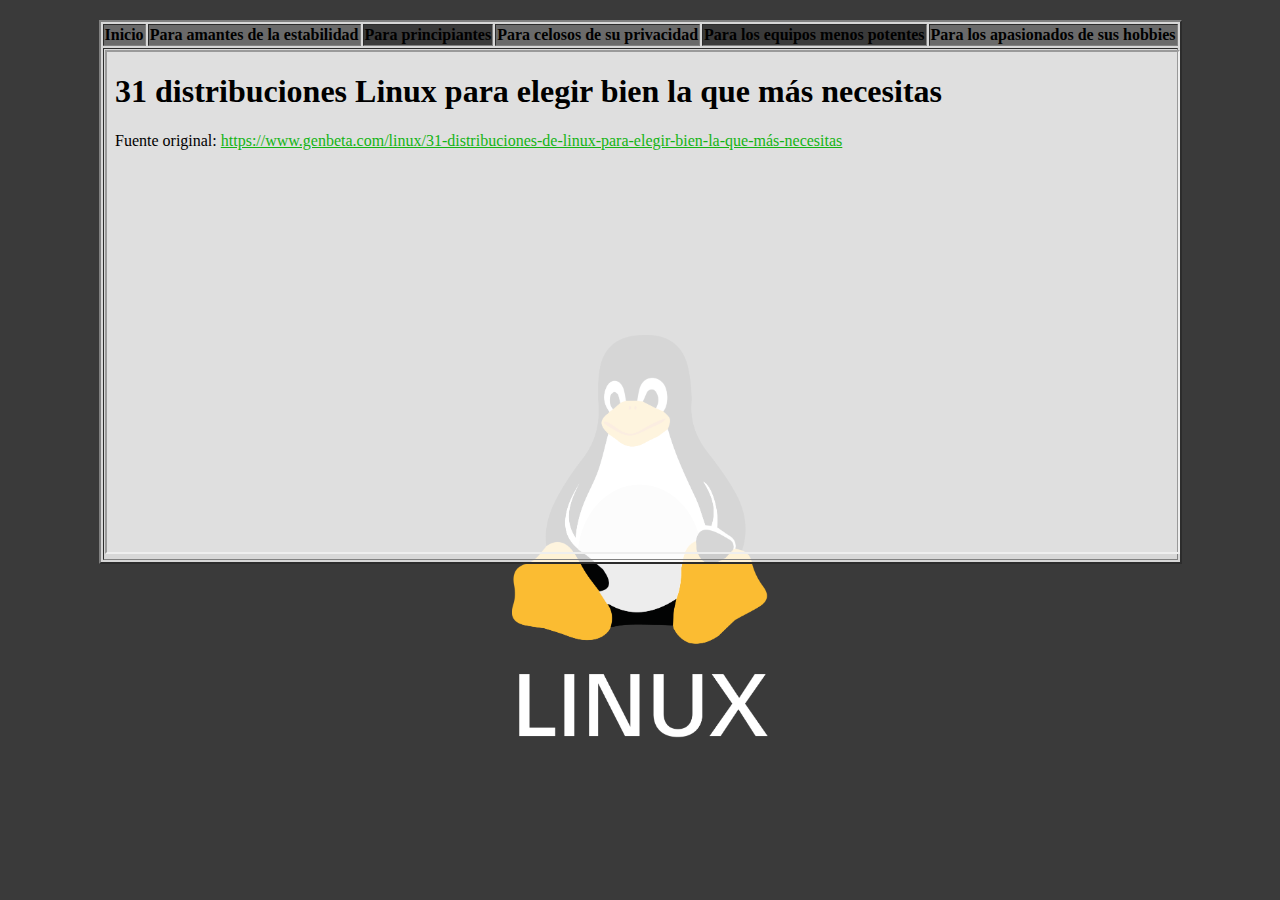
<file: 1/index.html>
<!DOCTYPE html>
	<html>
	<head>
	<link rel="stylesheet" type="text/css" href="css/style.css">
		<title>Distribuciones Linux</title>
	</head>
	<body>
		<table border="2">
			<tr>
				<th><a class="tab_seleccionada" href="Inicio.html" target="caja">Inicio</a></th>
				<th><a class="tab_seleccionada" href="estabilidad.html" target="caja">Para amantes de la estabilidad</a></th>
				<th class="tab_oscura"><a class="tab_seleccionada" href="principiantes.html" target="caja">Para principiantes</a></th>
				<th><a class="tab_seleccionada" href="privacidad.html" target="caja">Para celosos de su privacidad</a></th>
				<th class="tab_oscura"><a class="tab_seleccionada" href="equipos.html" target="caja">Para los equipos menos potentes</a></th>
				<th><a class="tab_seleccionada" href="hobbies.html" target="caja">Para los apasionados de sus hobbies</a></th>
			</tr>
			<tr>
				<td colspan="6">
					<iframe src="Inicio.html" name="caja"></iframe>
				</td>
			</tr>
		</table>
	</body>
</html>
</file>
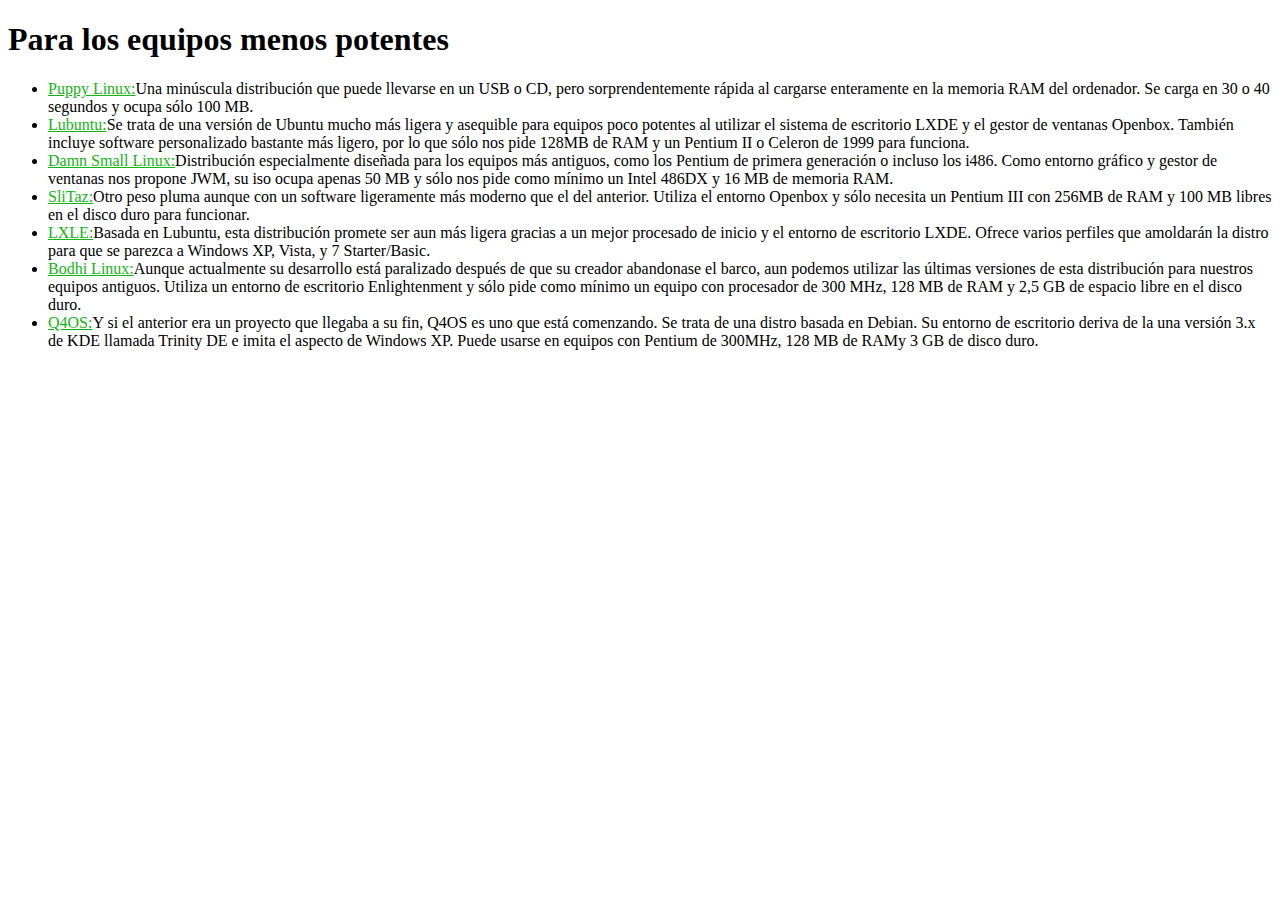
<file: 1/equipos.html>
<!DOCTYPE html>
	<html>
	<head>
	<link rel="stylesheet" type="text/css" href="css/styleaux.css">
		<title>Distribuciones Linux</title>
	</head>
	<body>
		<div class="contenido">
			<h1>Para los equipos menos potentes</h1>
			<ul>
				<li><a href="http://puppylinux.org/" target="blank">Puppy Linux:</a>Una minúscula distribución que puede llevarse en un USB o CD, pero sorprendentemente rápida al cargarse enteramente en la memoria RAM del ordenador. Se carga en 30 o 40 segundos y ocupa sólo 100 MB.</li>
				<li><a href="http://lubuntu.net/" target="blank">Lubuntu:</a>Se trata de una versión de Ubuntu mucho más ligera y asequible para equipos poco potentes al utilizar el sistema de escritorio LXDE y el gestor de ventanas Openbox. También incluye software personalizado bastante más ligero, por lo que sólo nos pide 128MB de RAM y un Pentium II o Celeron de 1999 para funciona.</li>
				<li><a href="http://damnsmalllinux.org/" target="blank">Damn Small Linux:</a>Distribución especialmente diseñada para los equipos más antiguos, como los Pentium de primera generación o incluso los i486. Como entorno gráfico y gestor de ventanas nos propone JWM, su iso ocupa apenas 50 MB y sólo nos pide como mínimo un Intel 486DX y 16 MB de memoria RAM.</li>
				<li><a href="http://www.slitaz.org/en/" target="blank">SliTaz:</a>Otro peso pluma aunque con un software ligeramente más moderno que el del anterior. Utiliza el entorno Openbox y sólo necesita un Pentium III con 256MB de RAM y 100 MB libres en el disco duro para funcionar.</li>
				<li><a href="http://lxle.net/" target="blank">LXLE:</a>Basada en Lubuntu, esta distribución promete ser aun más ligera gracias a un mejor procesado de inicio y el entorno de escritorio LXDE. Ofrece varios perfiles que amoldarán la distro para que se parezca a Windows XP, Vista, y 7 Starter/Basic.</li>
				<li><a href="http://www.bodhilinux.com/">Bodhi Linux:</a>Aunque actualmente su desarrollo está paralizado después de que su creador abandonase el barco, aun podemos utilizar las últimas versiones de esta distribución para nuestros equipos antiguos. Utiliza un entorno de escritorio Enlightenment y sólo pide como mínimo un equipo con procesador de 300 MHz, 128 MB de RAM y 2,5 GB de espacio libre en el disco duro.</li>
				<li><a href="http://q4os.org/index.html" target="blank">Q4OS:</a>Y si el anterior era un proyecto que llegaba a su fin, Q4OS es uno que está comenzando. Se trata de una distro basada en Debian. Su entorno de escritorio deriva de la una versión 3.x de KDE llamada Trinity DE e imita el aspecto de Windows XP. Puede usarse en equipos con Pentium de 300MHz, 128 MB de RAMy 3 GB de disco duro.</li>
			</ul>
		</div>
	</body>
</html>
</file>
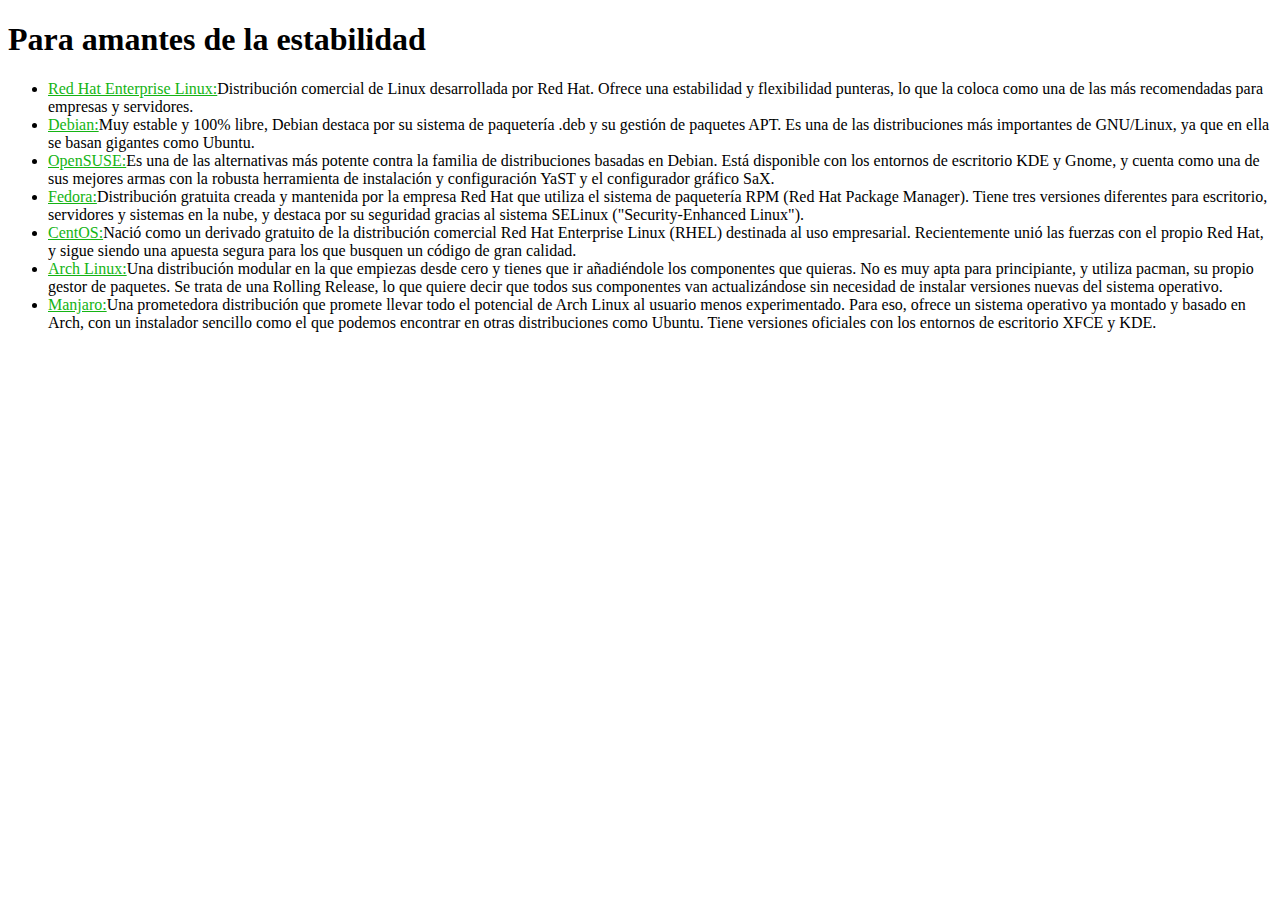
<file: 1/estabilidad.html>
<!DOCTYPE html>
	<html>
	<head>
	<link rel="stylesheet" type="text/css" href="css/styleaux.css">
		<title>Distribuciones Linux</title>
	</head>
	<body>
		<div class="contenido">
			<h1>Para amantes de la estabilidad</h1>
			<ul>
				<li><a href="http://www.redhat.com/es/technologies/linux-platforms/enterprise-linux" target="blank">Red Hat Enterprise Linux:</a>Distribución comercial de Linux desarrollada por Red Hat. Ofrece una estabilidad y flexibilidad punteras, lo que la coloca como una de las más recomendadas para empresas y servidores.</li>
				<li><a href="https://www.debian.org/index.es.html" target="blank">Debian:</a>Muy estable y 100% libre, Debian destaca por su sistema de paquetería .deb y su gestión de paquetes APT. Es una de las distribuciones más importantes de GNU/Linux, ya que en ella se basan gigantes como Ubuntu.</li>
				<li><a href="https://www.opensuse.org/es/" target="blank">OpenSUSE:</a>Es una de las alternativas más potente contra la familia de distribuciones basadas en Debian. Está disponible con los entornos de escritorio KDE y Gnome, y cuenta como una de sus mejores armas con la robusta herramienta de instalación y configuración YaST y el configurador gráfico SaX.</li>
				<li><a href="https://getfedora.org/" target="blank">Fedora:</a>Distribución gratuita creada y mantenida por la empresa Red Hat que utiliza el sistema de paquetería RPM (Red Hat Package Manager). Tiene tres versiones diferentes para escritorio, servidores y sistemas en la nube, y destaca por su seguridad gracias al sistema SELinux ("Security-Enhanced Linux").</li>
				<li><a href="http://www.centos.org/" target="blank">CentOS:</a>Nació como un derivado gratuito de la distribución comercial Red Hat Enterprise Linux (RHEL) destinada al uso empresarial. Recientemente unió las fuerzas con el propio Red Hat, y sigue siendo una apuesta segura para los que busquen un código de gran calidad.</li>
				<li><a href="https://www.archlinux.org/" target="blank">Arch Linux:</a>Una distribución modular en la que empiezas desde cero y tienes que ir añadiéndole los componentes que quieras. No es muy apta para principiante, y utiliza pacman, su propio gestor de paquetes. Se trata de una Rolling Release, lo que quiere decir que todos sus componentes van actualizándose sin necesidad de instalar versiones nuevas del sistema operativo.</li>
				<li><a href="http://manjaro.org/" target="blank">Manjaro:</a>Una prometedora distribución que promete llevar todo el potencial de Arch Linux al usuario menos experimentado. Para eso, ofrece un sistema operativo ya montado y basado en Arch, con un instalador sencillo como el que podemos encontrar en otras distribuciones como Ubuntu. Tiene versiones oficiales con los entornos de escritorio XFCE y KDE.</li>
			</ul>
		</div>
	</body>
</html>
</file>
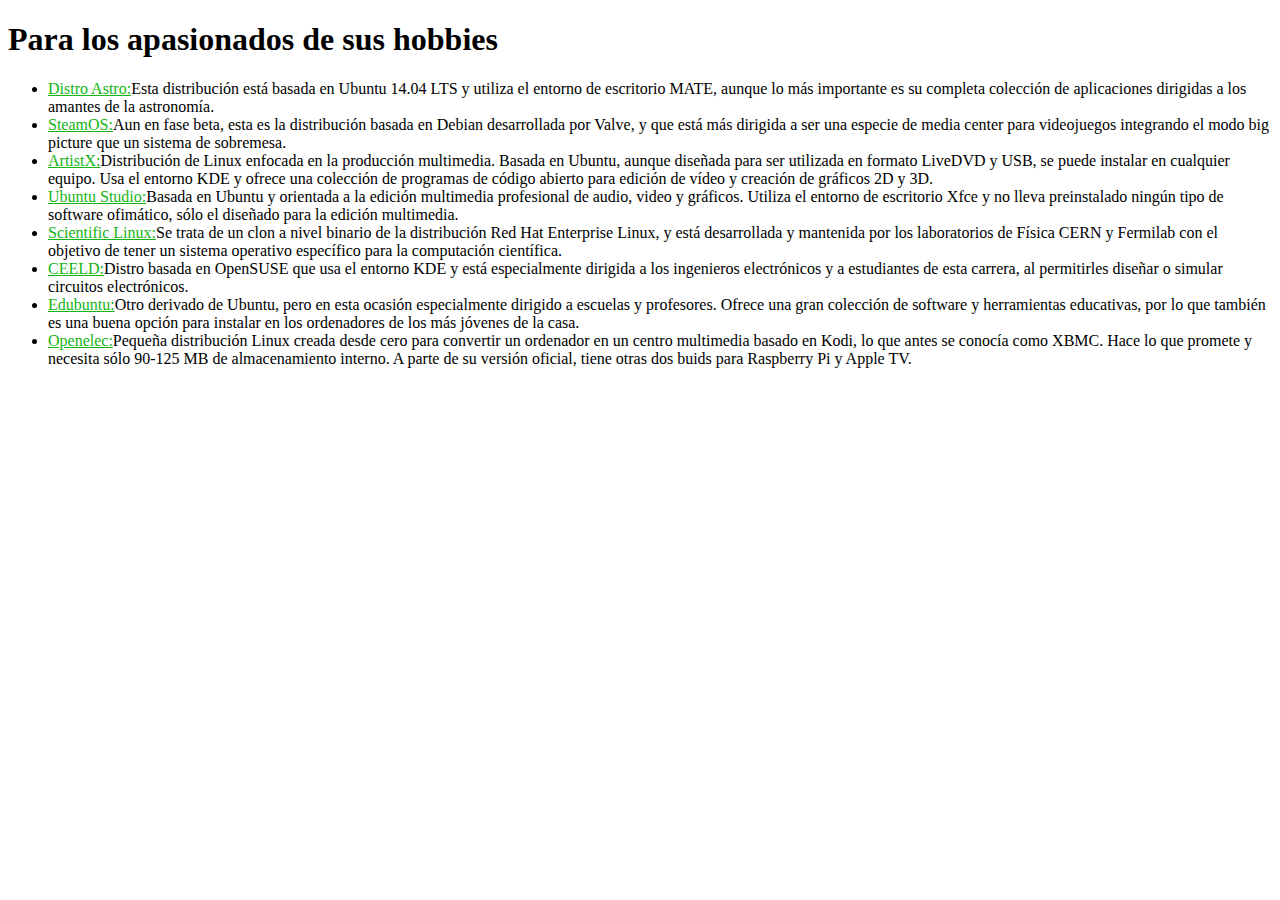
<file: 1/hobbies.html>
<!DOCTYPE html>
	<html>
	<head>
	<link rel="stylesheet" type="text/css" href="css/styleaux.css">
		<title>Distribuciones Linux</title>
	</head>
	<body>
		<div class="contenido">
			<h1>Para los apasionados de sus hobbies</h1>
			<ul>
				<li><a href="http://www.distroastro.org/" target="blank">Distro Astro:</a>Esta distribución está basada en Ubuntu 14.04 LTS y utiliza el entorno de escritorio MATE, aunque lo más importante es su completa colección de aplicaciones dirigidas a los amantes de la astronomía.</li>
				<li><a href="http://store.steampowered.com/steamos" target="blank">SteamOS:</a>Aun en fase beta, esta es la distribución basada en Debian desarrollada por Valve, y que está más dirigida a ser una especie de media center para videojuegos integrando el modo big picture que un sistema de sobremesa.</li>
				<li><a href="http://artistx.org/blog/" target="blank">ArtistX:</a>Distribución de Linux enfocada en la producción multimedia. Basada en Ubuntu, aunque diseñada para ser utilizada en formato LiveDVD y USB, se puede instalar en cualquier equipo. Usa el entorno KDE y ofrece una colección de programas de código abierto para edición de vídeo y creación de gráficos 2D y 3D.</li>
				<li><a href="http://ubuntustudio.org/" target="blank">Ubuntu Studio:</a>Basada en Ubuntu y orientada a la edición multimedia profesional de audio, video y gráficos. Utiliza el entorno de escritorio Xfce y no lleva preinstalado ningún tipo de software ofimático, sólo el diseñado para la edición multimedia.</li>
				<li><a href="https://www.scientificlinux.org/" target="blank">Scientific Linux:</a>Se trata de un clon a nivel binario de la distribución Red Hat Enterprise Linux, y está desarrollada y mantenida por los laboratorios de Física CERN y Fermilab con el objetivo de tener un sistema operativo específico para la computación científica.</li>
				<li><a href="http://ceeld.weebly.com/" target="blank">CEELD:</a>Distro basada en OpenSUSE que usa el entorno KDE y está especialmente dirigida a los ingenieros electrónicos y a estudiantes de esta carrera, al permitirles diseñar o simular circuitos electrónicos.</li>
				<li><a href="http://www.edubuntu.org/download" target="blank">Edubuntu:</a>Otro derivado de Ubuntu, pero en esta ocasión especialmente dirigido a escuelas y profesores. Ofrece una gran colección de software y herramientas educativas, por lo que también es una buena opción para instalar en los ordenadores de los más jóvenes de la casa.</li>
				<li><a href="http://openelec.tv/" target="blank">Openelec:</a>Pequeña distribución Linux creada desde cero para convertir un ordenador en un centro multimedia basado en Kodi, lo que antes se conocía como XBMC. Hace lo que promete y necesita sólo 90-125 MB de almacenamiento interno. A parte de su versión oficial, tiene otras dos buids para Raspberry Pi y Apple TV.</li>
			</ul>
		</div>
	</body>
</html>
</file>
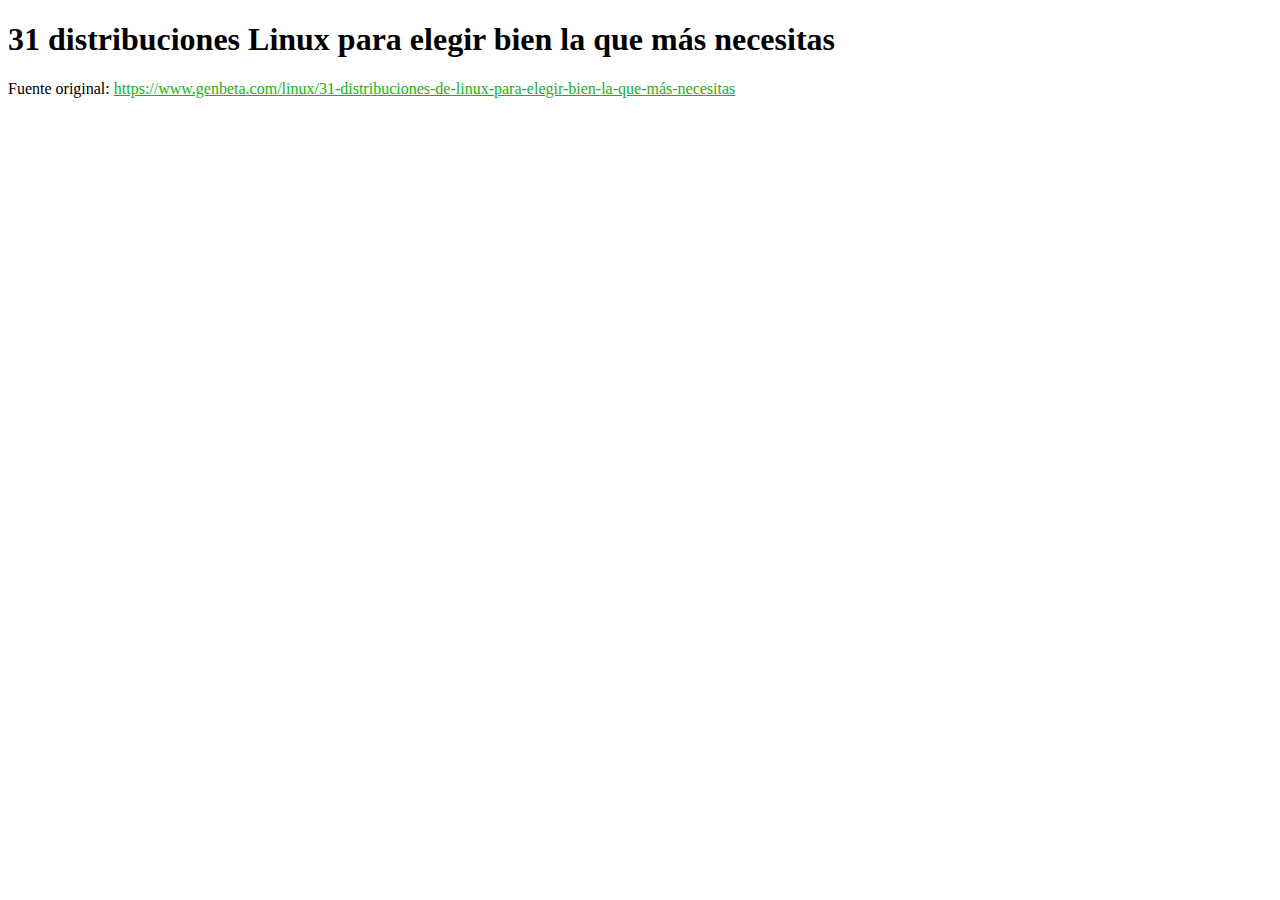
<file: 1/Inicio.html>
<!DOCTYPE html>
	<html>
	<head>
	<link rel="stylesheet" type="text/css" href="css/styleaux.css">
		<title>Distribuciones Linux</title>
	</head>
	<body>
		<div class="contenido">
			<h1>31 distribuciones Linux para elegir bien la que más necesitas</h1>
			<p>Fuente original: <a href="https://www.genbeta.com/linux/31-distribuciones-de-linux-para-elegir-bien-la-que-más-necesitas">https://www.genbeta.com/linux/31-distribuciones-de-linux-para-elegir-bien-la-que-más-necesitas</a></p>	
		</div>
	</body>
</html>
</file>
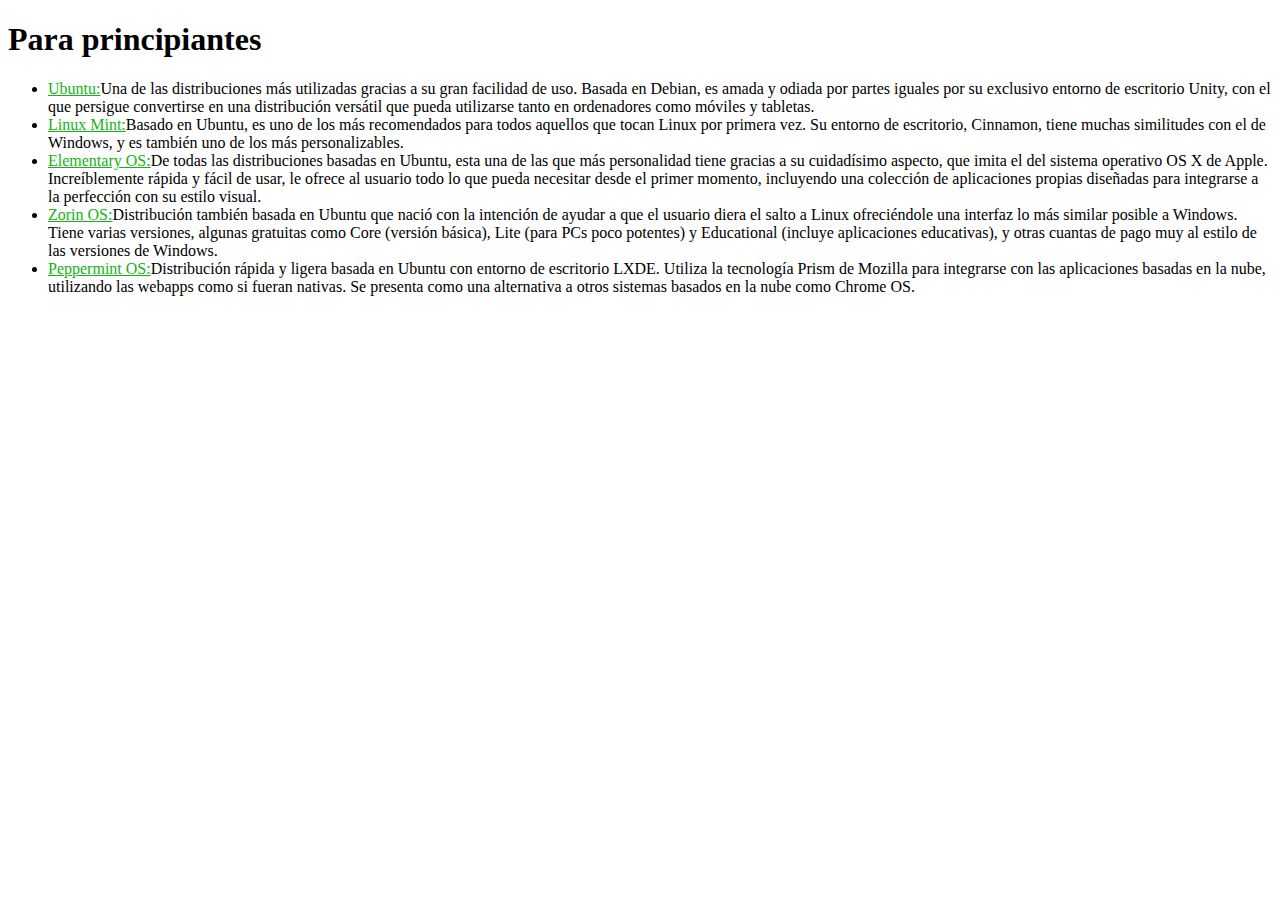
<file: 1/principiantes.html>
<!DOCTYPE html>
	<html>
	<head>
	<link rel="stylesheet" type="text/css" href="css/styleaux.css">
		<title>Distribuciones Linux</title>
	</head>
	<body>
		<div class="contenido">
			<h1>Para principiantes</h1>
			<ul>
				<li><a href="http://www.ubuntu.com/" target="blank">Ubuntu:</a>Una de las distribuciones más utilizadas gracias a su gran facilidad de uso. Basada en Debian, es amada y odiada por partes iguales por su exclusivo entorno de escritorio Unity, con el que persigue convertirse en una distribución versátil que pueda utilizarse tanto en ordenadores como móviles y tabletas.</li>
				<li><a href="http://www.linuxmint.com/" target="blank">Linux Mint:</a>Basado en Ubuntu, es uno de los más recomendados para todos aquellos que tocan Linux por primera vez. Su entorno de escritorio, Cinnamon, tiene muchas similitudes con el de Windows, y es también uno de los más personalizables.</li>
				<li><a href="http://elementaryos.org/" target="blank">Elementary OS:</a>De todas las distribuciones basadas en Ubuntu, esta una de las que más personalidad tiene gracias a su cuidadísimo aspecto, que imita el del sistema operativo OS X de Apple. Increíblemente rápida y fácil de usar, le ofrece al usuario todo lo que pueda necesitar desde el primer momento, incluyendo una colección de aplicaciones propias diseñadas para integrarse a la perfección con su estilo visual.</li>
				<li><a href="http://zorin-os.com/" target="blank">Zorin OS:</a>Distribución también basada en Ubuntu que nació con la intención de ayudar a que el usuario diera el salto a Linux ofreciéndole una interfaz lo más similar posible a Windows. Tiene varias versiones, algunas gratuitas como Core (versión básica), Lite (para PCs poco potentes) y Educational (incluye aplicaciones educativas), y otras cuantas de pago muy al estilo de las versiones de Windows.</li>
				<li><a href="http://peppermintos.com/" target="blank">Peppermint OS:</a>Distribución rápida y ligera basada en Ubuntu con entorno de escritorio LXDE. Utiliza la tecnología Prism de Mozilla para integrarse con las aplicaciones basadas en la nube, utilizando las webapps como si fueran nativas. Se presenta como una alternativa a otros sistemas basados en la nube como Chrome OS.</li>
			</ul>
		</div>
	</body>
</html>
</file>
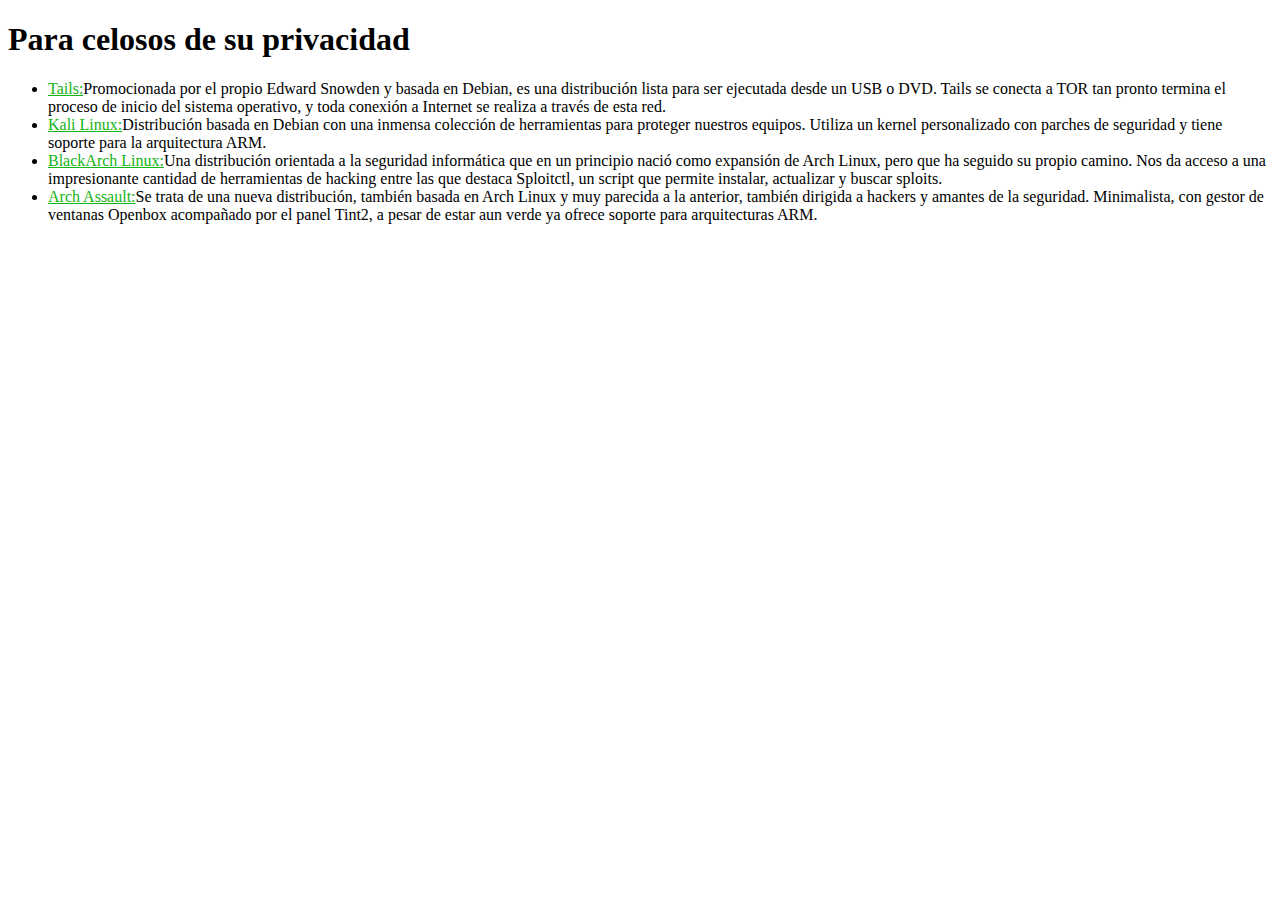
<file: 1/privacidad.html>
<!DOCTYPE html>
	<html>
	<head>
	<link rel="stylesheet" type="text/css" href="css/styleaux.css">
		<title>Distribuciones Linux</title>
	</head>
	<body>
		<div class="contenido">
			<h1>Para celosos de su privacidad</h1>
			<ul>
				<li><a href="https://tails.boum.org/" target="blank">Tails:</a>Promocionada por el propio Edward Snowden y basada en Debian, es una distribución lista para ser ejecutada desde un USB o DVD. Tails se conecta a TOR tan pronto termina el proceso de inicio del sistema operativo, y toda conexión a Internet se realiza a través de esta red.</li>
				<li><a href="https://www.kali.org/" target="blank">Kali Linux:</a>Distribución basada en Debian con una inmensa colección de herramientas para proteger nuestros equipos. Utiliza un kernel personalizado con parches de seguridad y tiene soporte para la arquitectura ARM.</li>
				<li><a href="http://blackarch.org/" target="blank">BlackArch Linux:</a>Una distribución orientada a la seguridad informática que en un principio nació como expansión de Arch Linux, pero que ha seguido su propio camino. Nos da acceso a una impresionante cantidad de herramientas de hacking entre las que destaca Sploitctl, un script que permite instalar, actualizar y buscar sploits.</li>
				<li><a href="https://archassault.org/" target="blank">Arch Assault:</a>Se trata de una nueva distribución, también basada en Arch Linux y muy parecida a la anterior, también dirigida a hackers y amantes de la seguridad. Minimalista, con gestor de ventanas Openbox acompañado por el panel Tint2, a pesar de estar aun verde ya ofrece soporte para arquitecturas ARM.</li>
			</ul>
		</div>
	</body>
</html>
</file>
<file: 1/css/style.css>
body {
	background-color: #3A3A3A;
	background-image: url("../img/LogoLinux.png");
	background-repeat: no-repeat;
	background-position: 50% 70%;
	background-size: 20%;
	background-attachment: fixed;
}

table {
	background-color: rgba(255,255,255,0.8);
	margin: auto;
	margin-top: 20px;
}

iframe {
	width: 100%;
	height: 500px;
}

th {
	background-color: #6A6A6A;
}

a {
	color: black;
	text-decoration: none;
}

.tab_oscura {
	background-color: #3A3A3A;
}

.tab_seleccionada:focus{
	background-color: #8A8A8A;
	outline: 2px dotted;
}
</file>
<file: 1/css/styleaux.css>
body {
	background-color: rgba(255,255,255,0.2);
}

a {
	color: rgb(20,180,20);
}
</file>
